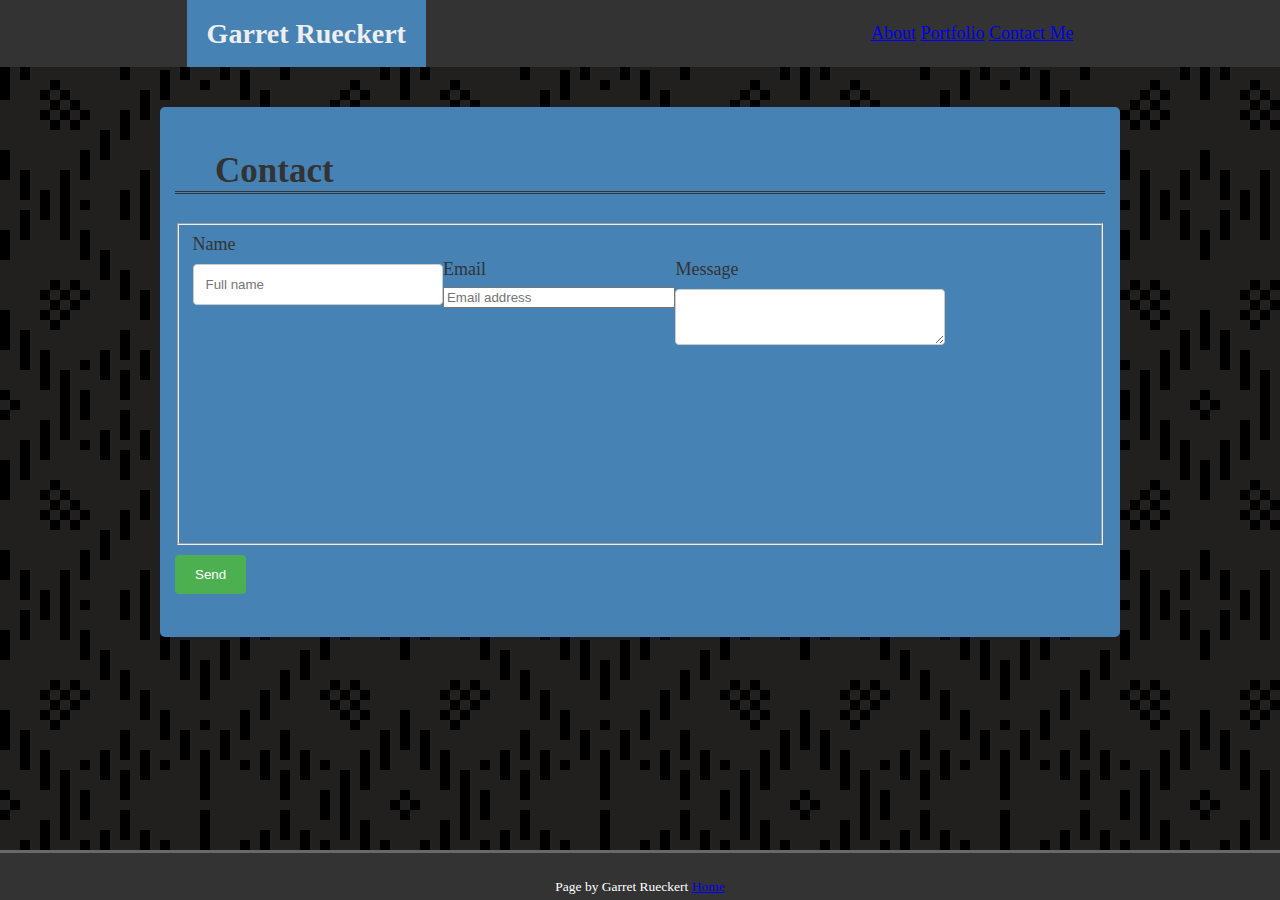
<file: contact.html>
<!DOCTYPE html>
<!--
Garret Rueckert
U of U Bootcamp
Homework1
-->
<html>

<head>
  <title>Contact Info</title>
  <meta charset="UTF-8">
  <meta name="viewport" content="width=device-width, initial-scale=1.0">
  <link rel="stylesheet" type="text/css" href="assets/style.css">
  <link href="https://fonts.googleapis.com/css?family=Roboto+Slab" rel="stylesheet">
  <style>
    li {
      font: 16pt sans-serif;
      line-height: 200%;
    }
  </style>
</head>

<body>
  <div id="header">
    <div id="headerContent">
      <h1 id="name">Garret Rueckert</h1>
      <nav class="nav">
        <a href="index.html">About</a>
        <a href="portfolio.html">Portfolio</a>
        <a href="contact.html">Contact Me</a>
      </nav>
    </div>
  </div>


  <div class="container">
    <section>
      <h2>Contact</h2>
    </section>

    <form id="mailForm" action="mailto:garret.rueckert.guitar@gmail.com" method="post">
      <fieldset class="form-group">

        <label id="name">
       Name
       <input type="text" name="name" placeholder="Full name"
      required>
       </label>

        <label id="email">
       Email
       <input id="emailText" type="email" name="email" placeholder="Email address"
      required>
       </label>

        <label id="message">
       Message
       <textarea name="comments"></textarea>
       </label>

      </fieldset>

      <input class="btn btn-default" type="submit" name="submit" value="Send">
    </form>

    

  </div>
  </section>

  <div id="footer">
    Page by Garret Rueckert

    <a href="index.html">Home</a>

  </div>

</body>

</html>
</file>
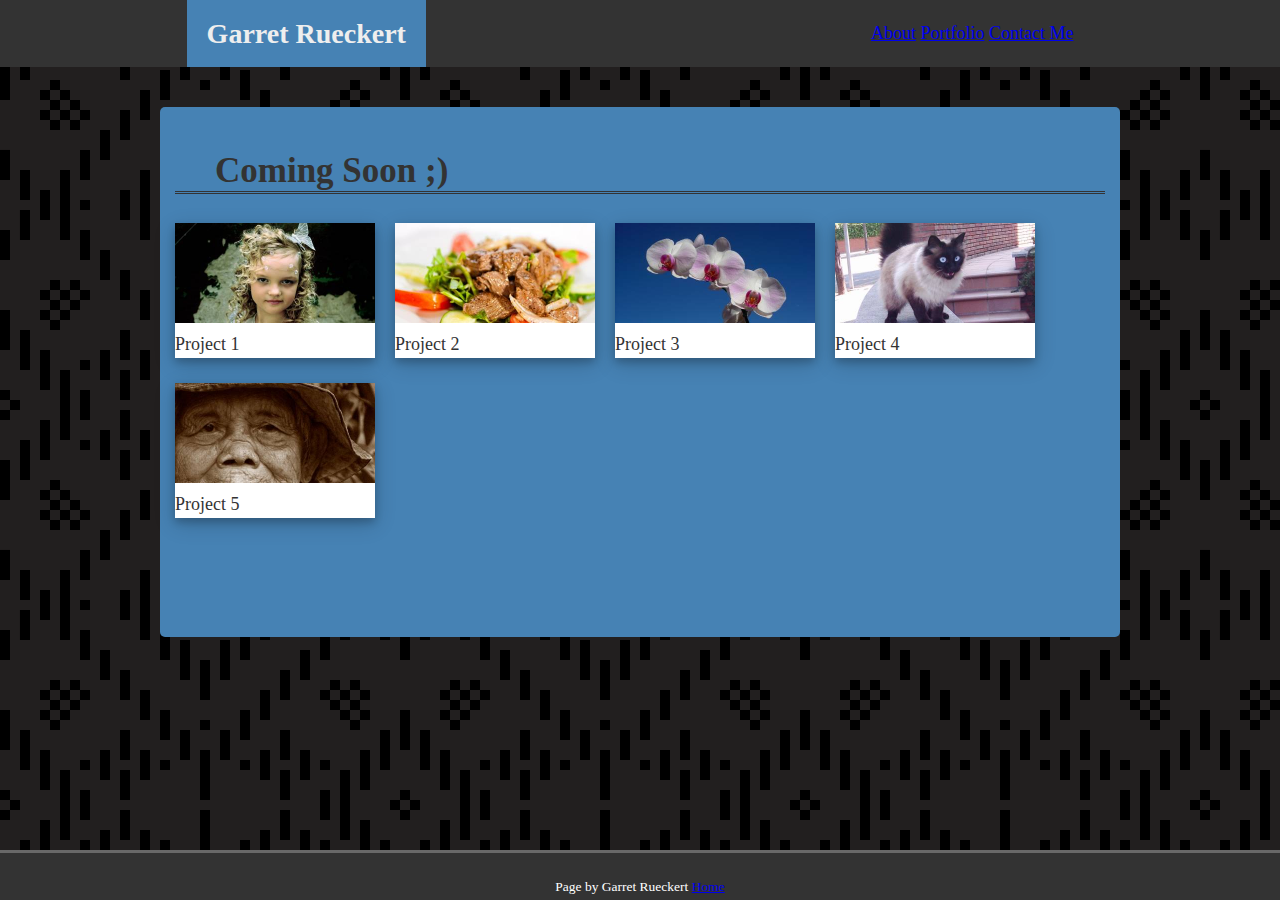
<file: portfolio.html>
<!DOCTYPE html>
<!--
Garret Rueckert
U of U Bootcamp
Homework1
-->
<html lang="en">
    <head>
        <title>Garret's Portfolio</title>
        <meta charset="UTF-8">
        <meta name="viewport" content="width=device-width, initial-scale=1.0">
        <link rel="stylesheet" type="text/css" href="assets/style.css">
        <link href="https://fonts.googleapis.com/css?family=Roboto+Slab" rel="stylesheet">
      </head>
      
      <body>
      
        <div id="header">
          <div id="headerContent">
            <h1 id="name">Garret Rueckert</h1>
            <nav class="nav">
              <a href="index.html">About</a>
              <a href="portfolio.html">Portfolio</a>
              <a href="contact.html">Contact Me</a>
            </nav>
          </div>
        </div>
      
        <div class="container">
          <section id="main-portfolio">
            <h2>Coming Soon ;)</h2>
            <div class="card">
                <a href="#"><img class="projectImg" src="assets/lorem1.jpeg" alt="pic1"></a>
                <div class="cardTxt">
                    Project 1
                </div>
            </div>
            <div class="card">
                <a href="#"><img class="projectImg" src="assets/lorem2.jpeg" alt="pic2"></a>
                <div class="cardTxt">
                    Project 2
                </div>
            </div>
            <div class="card">
                <a href="#"><img class="projectImg" src="assets/lorem3.jpeg" alt="pic3"></a>
                <div class="cardTxt">
                    Project 3
                </div>
            </div>
            <div class="card">
                <a href="#"><img class="projectImg" src="assets/lorem4.jpeg" alt="pic4"></a>
                <div class="cardTxt">
                    Project 4
                </div>
            </div>
            <div class="card">
                <a href="#"><img class="projectImg" src="assets/lorem5.jpeg" alt="pic5"></a>
                <div class="cardTxt">
                    Project 5
                </div>
            </div>
            
          </section>
      
        </div>
      
        </section>
      
        <div id="footer">
        Page by Garret Rueckert
        
          <a href="index.html">Home</a>
        
        </div>
      </body>
</file>
<file: assets/style.css>
body {
  padding: 0;
  margin: 0;
  font-family: Georgia, "Times New Roman", Times, serif;
  font-size: 18px;
  line-height: 150%;
  color: #333;
  background-image: url("folk-pattern-black.png");
  /* background: #efeee7; */
}

h1 {
  padding: 20px;
  margin: 0;
  font-size: 28px;
  color: #eee;
  text-align: center;
  background: #333;
}

h2 {
  font-size: 35px;
  border-style: double;
  border-top: hidden;
  border-left: hidden;
  border-right: hidden;
  line-height: 40px;
  padding-bottom: 0;
  padding-left: 40px;
}

a.nav {
  color: #d21034;
}

a:hover {
  color: green;
}

.container {
  clear: both;
  width: 930px;
  margin: 40px auto;
  height: 500px;
  padding: 15px;
  background: steelblue;
  border-radius: 5px;
}

#main-bio, #contact-info, #bio-image {
  float: left;
}

#main-bio {
  width: inherit;
}

#contact-info {
  width: 30%;
}

#bio-image {
  width: 300px;
  height: 280px;
  margin-right: 20px;
}

#footer {
  font-size: 75%;
  position: fixed;
  left: 0;
  bottom: 0;
  text-align: center;
  width: 100%;
  height: auto;
  padding-top: 20px;
  background-color: #333;
  color: white;
  border-style: solid;
  border-bottom: hidden;
  border-left: hidden;
  border-right: hidden;
  border-top-color: dimgray;
}

#aboutPara {
  margin-left: 10px;
}

#headerContent {
  display: flex;
  margin: auto;
}

.nav {
  background-color: #333;
  text-align: center;
  padding: 20px;
  margin-left: 425px;
}

#name {
  background-color: steelblue;
}

#header {
  width: 100%;
  background-color: #333;
  display: flex;
  margin: 0 auto;
}

input[type=text], textarea {
  width: 100%;
  padding: 12px;
  border: 1px solid #ccc;
  border-radius: 4px;
  box-sizing: border-box;
  margin-top: 6px;
  margin-bottom: 16px;
  resize: vertical;
}

input[type=submit] {
  background-color: #4CAF50;
  color: white;
  padding: 12px 20px;
  border: none;
  border-radius: 4px;
  cursor: pointer;
}

input[type=submit]:hover {
  background-color: #45a049;
}

.form-group{
  height: 300px;
  margin-bottom: 10px;
  display: flex;
}

#name{

}

#email{
  margin-top: 25px;
}

#message{
  margin-top: 25px;
}

#mailForm{

}

#emailText{
  width: -webkit-fill-available;
}

.projectImg{
  width: 200px;
}

.card{
  width: 200px;
  background-color: white;
  box-shadow: 0 4px 8px 0 rgba(0, 0, 0, 0.2), 0 6px 20px 0 rgba(0, 0, 0, 0.19);
  margin-bottom: 25px;
  float: left;
  margin-right: 20px;
}

#main-portfolio{

}

.imgTxt{
  text-align: center;
  padding: 10px 20px;
}
</file>
